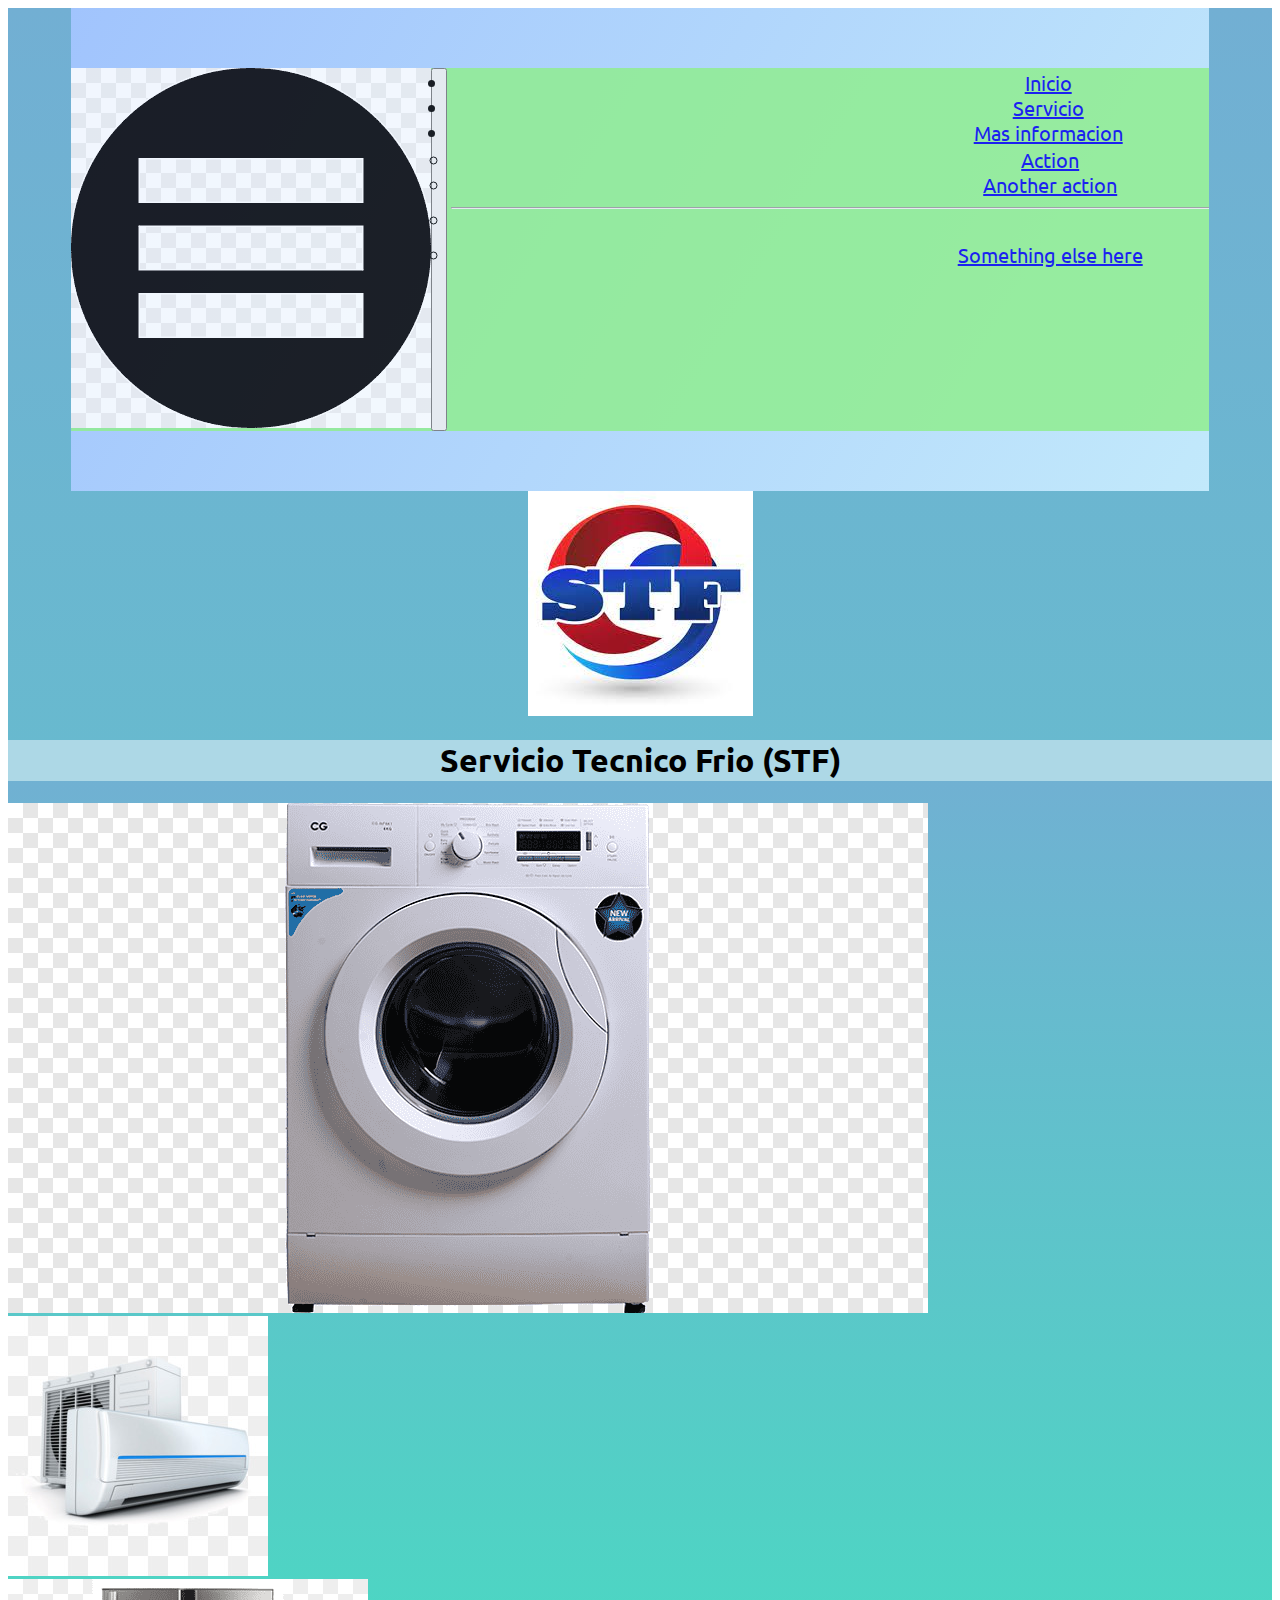
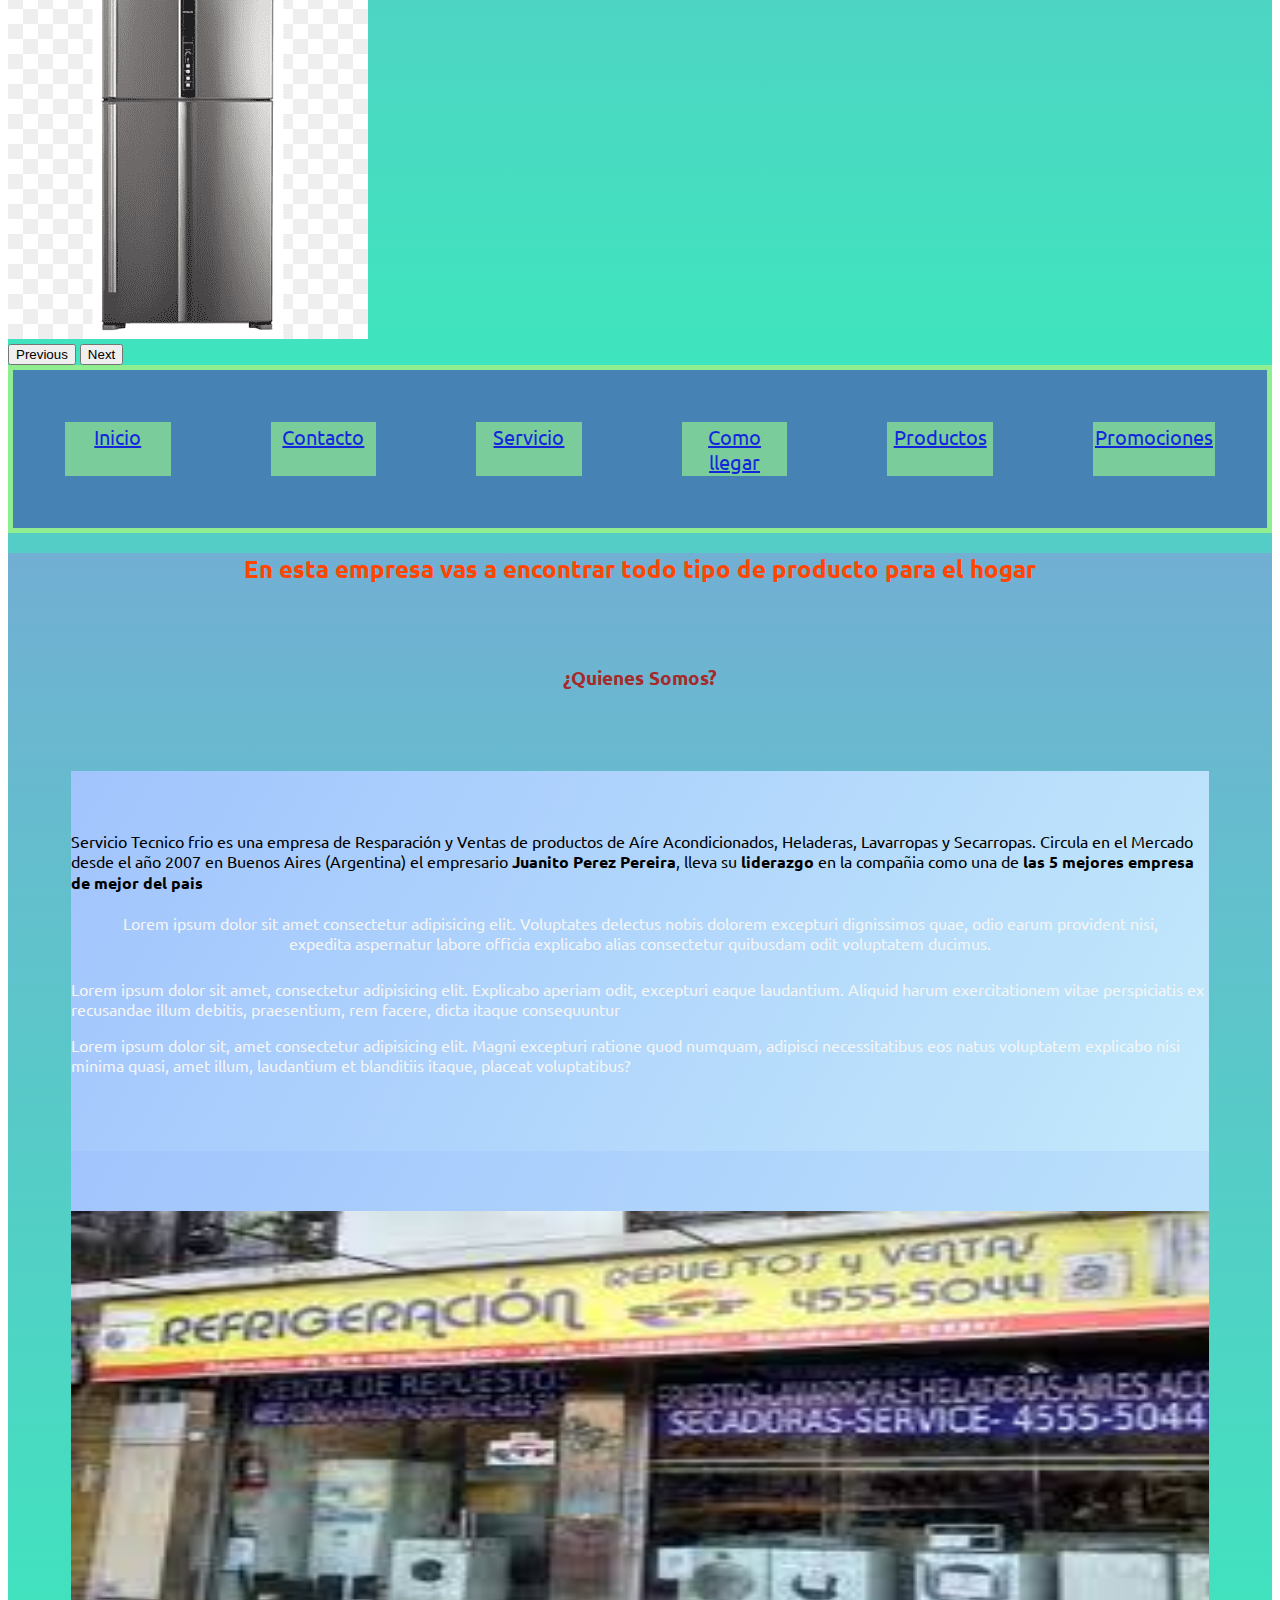
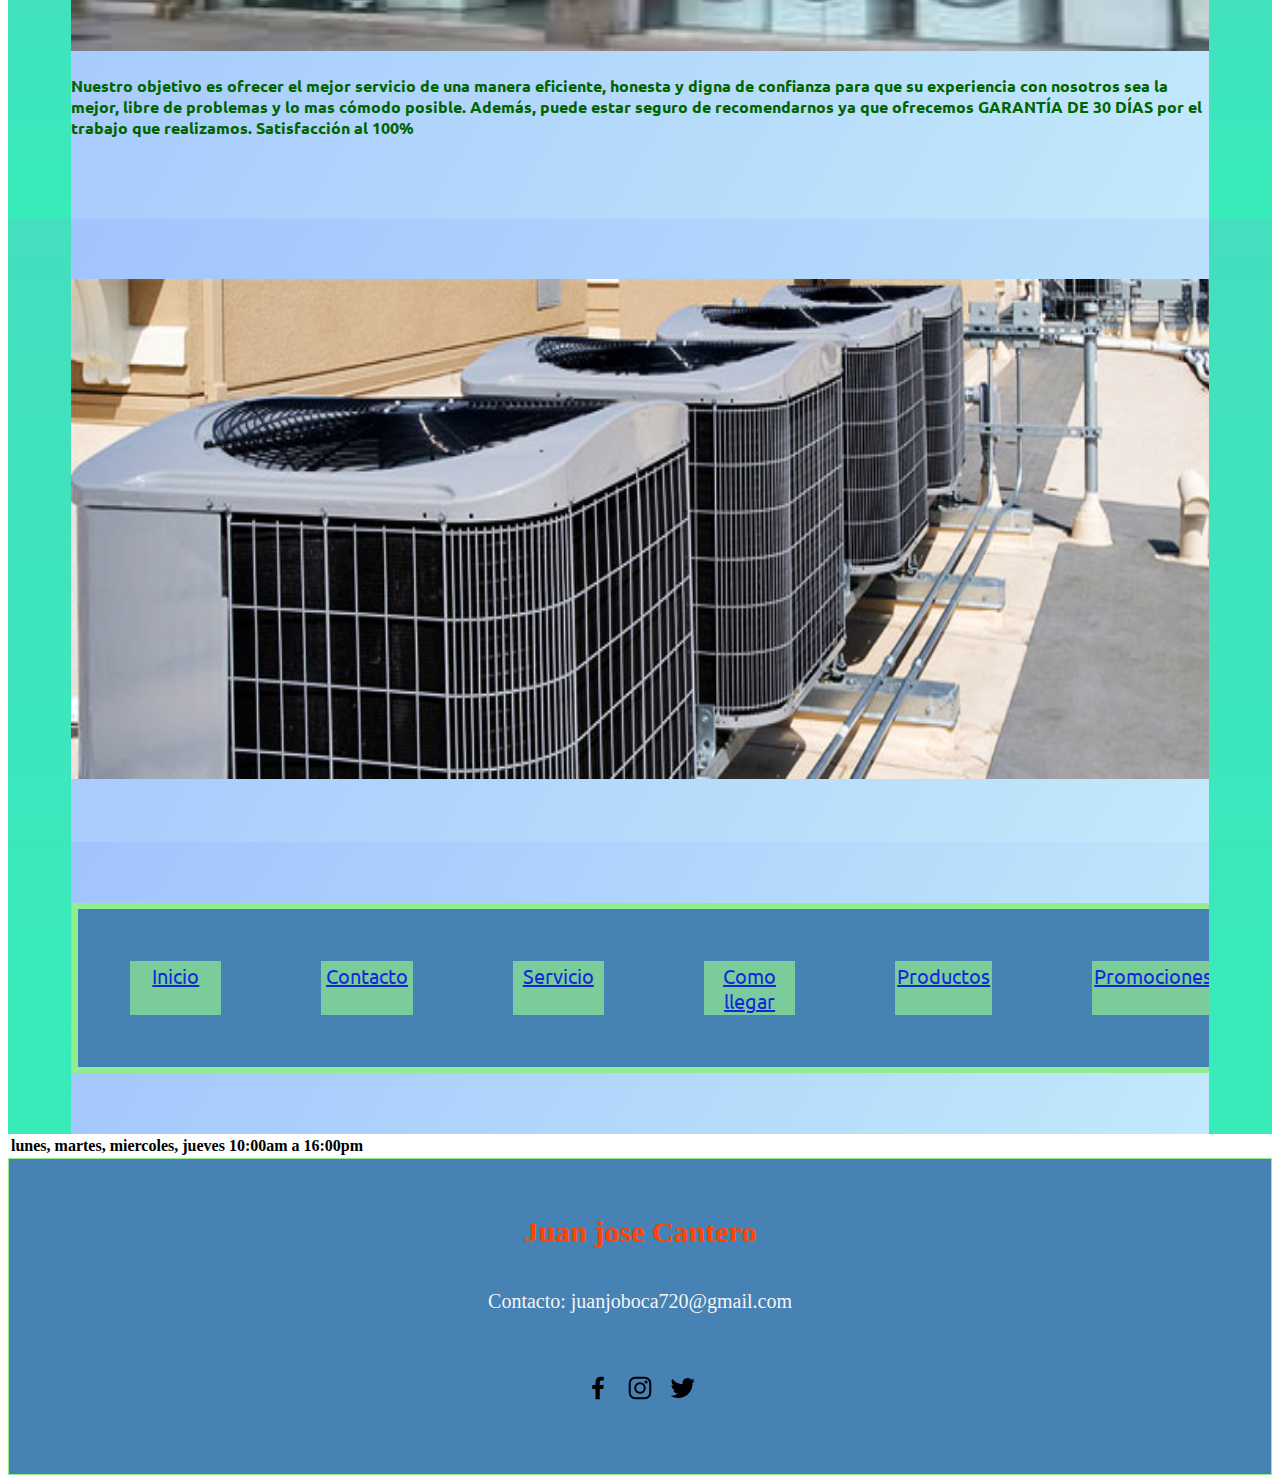
<file: index.html>
<!DOCTYPE html>
<html lang="es">
<head>
	<meta charset="UTF-8">
	<meta name="viewport" content="width=device-width, initial-scale=1.0">
	<title>Servio Tecnico Frio</title>
    <link href="https://cdn.jsdelivr.net/npm/bootstrap@5.2.0-beta1/dist/css/bootstrap.min.css" rel="stylesheet" integrity="sha384-0evHe/X+R7YkIZDRvuzKMRqM+OrBnVFBL6DOitfPri4tjfHxaWutUpFmBp4vmVor" crossorigin="anonymous">
	<link rel="stylesheet" href="css/estilo.css" />
	<link rel="preconnect" href="https://fonts.googleapis.com">
<link rel="preconnect" href="https://fonts.gstatic.com" crossorigin>
<link href='https://unpkg.com/boxicons@2.1.2/css/boxicons.min.css' rel='stylesheet'>
<link href="https://fonts.googleapis.com/css2?family=Ubuntu:wght@300&display=swap" rel="stylesheet">
<head>
	<header>
		    <!-- inicio de nav-->
    <nav class="navbar navbar-expand-md navbar-light bg-light" id="logo">
  <div class="container-fluid">
    <a class="navbar-brand" href="index.html">
      <img src="img/intro.png">
    </a>
    <button class="navbar-toggler" type="button" data-bs-toggle="collapse" data-bs-target="#navbarSupportedContent" aria-controls="navbarSupportedContent" aria-expanded="false" aria-label="Toggle navigation">
      <span class="navbar-toggler-icon"></span>
    </button>
    <div class="collapse navbar-collapse" id="navbarSupportedContent">
      <ul class="navbar-nav ms-auto mb-2 mb-lg-0">
        <li class="nav-item">
          <a class="nav-link active" aria-current="page" href="#">Inicio</a>
        </li>
        <li class="nav-item">
          <a class="nav-link" href="servicio/servicio.html">Servicio</a>
        </li>
        <li class="nav-item dropdown">
          <a class="nav-link dropdown-toggle" href="#" id="navbarDropdown" role="button" data-bs-toggle="dropdown" aria-expanded="false">
            Mas informacion
          </a>
          <ul class="dropdown-menu" aria-labelledby="navbarDropdown">
            <li><a class="dropdown-item" href="#">Action</a></li>
            <li><a class="dropdown-item" href="#">Another action</a></li>
            <li><hr class="dropdown-divider"></li>
            <li><a class="dropdown-item" href="#">Something else here</a></li>
          </ul>
        </li>
      </ul>
    </div>
  </div>
</nav>
  <!-- fin de nav-->
		<div class="header" id="inicio">
	<center><img src="img/logostf.jpg" alt="Logo de la empresa"></center>
</div>
<main>
	<div style="background: lightblue;">
		<center><h1>Servicio Tecnico Frio (STF)</h1></center>
	</div>
<!-- inicia carousel -->
<div id="carouselExampleControls" class="carousel slide" data-bs-ride="carousel">
  <div class="carousel-inner">
    <div class="carousel-item active">
      <img src="img/lavarropas1.png" class="d-block w-100" alt="lavarropas">
    </div>
    <div class="carousel-item">
      <img src="img/aire1.jpg" class="d-block w-100" alt="aire">
    </div>
    <div class="carousel-item">
      <img src="img/heladeras2.png" class="d-block w-100" alt="heladera">
    </div>
  </div>
  <button class="carousel-control-prev" type="button" data-bs-target="#carouselExampleControls" data-bs-slide="prev">
    <span class="carousel-control-prev-icon" aria-hidden="true"></span>
    <span class="visually-hidden">Previous</span>
  </button>
  <button class="carousel-control-next" type="button" data-bs-target="#carouselExampleControls" data-bs-slide="next">
    <span class="carousel-control-next-icon" aria-hidden="true"></span>
    <span class="visually-hidden">Next</span>
  </button>
</div>
<!-- Fin de carousel -->
	<div class="flex-container">
		<div><a class="inicio" target="blank" href="index.html">Inicio</a></div>
		<div><a class="contacto" target="blank" href="contacto/contacto.html">Contacto</a></div>
		<div><a class="Servicio" target="blank" href="servicio/servicio.html">Servicio</a></div>
		<div><a class="como llegar" target="blank" href="local/local.html">Como llegar</a></div>
		<div><a class="productos" target="blank" href="repuestos/repuestos.html">Productos</a></div>
		<div><a class="promociones y descuentos" target="blank" href="promociones/promociones.html">Promociones</a></div>
	</div>
</main>
	</head>
	<div></div>
<header>
	<h2> En esta empresa vas a encontrar todo tipo de producto para el hogar</h2>

	<div class="item">
	<h3>¿Quienes Somos?</h3>
	</div>
<section>

	Servicio Tecnico frio es una empresa de Resparación y Ventas de productos de Aíre Acondicionados, Heladeras, Lavarropas y Secarropas. Circula en el Mercado desde el año 2007 en Buenos Aires (Argentina) el empresario <b>Juanito Perez Pereira</b>, lleva su <b>liderazgo</b> en la compañia como una de <b>las 5 mejores empresa de mejor del pais</b>
	<article>
		<p class="texto">Lorem ipsum dolor sit amet consectetur adipisicing elit. Voluptates delectus nobis dolorem excepturi dignissimos quae, odio earum provident nisi, expedita aspernatur labore officia explicabo alias consectetur quibusdam odit voluptatem ducimus.</p>
		<p>Lorem ipsum dolor sit amet, consectetur adipisicing elit. Explicabo aperiam odit, excepturi eaque laudantium. Aliquid harum exercitationem vitae perspiciatis ex recusandae illum debitis, praesentium, rem facere, dicta itaque consequuntur </p>
		<p>Lorem ipsum dolor sit, amet consectetur adipisicing elit. Magni excepturi ratione quod numquam, adipisci necessitatibus eos natus voluptatem explicabo nisi minima quasi, amet illum, laudantium et blanditiis itaque, placeat voluptatibus?</p>
	</article>
</section>
<div>
	<nav>
			<img src="img/descarga.jpg" height="440" width="1530">
		</a>
	<article>
		<h4>Nuestro objetivo es ofrecer el mejor servicio de una manera eficiente, honesta y digna de confianza para que su experiencia con nosotros sea la mejor, libre de problemas y lo mas cómodo posible.  Además, puede estar seguro de recomendarnos ya que ofrecemos GARANTÍA DE 30 DÍAS por el trabajo que realizamos.  Satisfacción al 100%</h4>
	</article>
	</nav>
</header>
<section>
	<img src="img/aireafuera.jpg" height="500" width="1300">
	<article>
		
	</article>
	</a>
</section>
<section>
		<ul>
			<div class="flex-container">
		<div><a class="inicio" target="blank" href="index.html">Inicio</a></div>
		<div><a class="contacto" target="blank" href="contacto/contacto.html">Contacto</a></div>
		<div><a class="Servicio" target="blank" href="servicio/servicio.html">Servicio</a></div>
		<div><a class="como llegar" target="blank" href="local/local.html">Como llegar</a></div>
		<div><a class="productos" target="blank" href="repuestos/repuestos.html">Productos</a></div>
		<div><a class="promociones y descuentos" target="blank" href="promociones/promociones.html">Promociones</a></div>
	</div>
		</ul>
</section>
</div>
</main>
</header>
<table>
	<div class="viewport">
	<tr>
	<th>lunes, martes, miercoles, jueves</th>
	<th>10:00am a 16:00pm</th>
	</tr>
</table>
<article>
<footer id="contacto">
<div class="contenedir footer content">
<div class="contract-us">
<h2 class="Programador">Juan jose Cantero </h2>	
<p class="texto">Contacto: juanjoboca720@gmail.com</p>
</div>
<script src="https://cdn.jsdelivr.net/npm/bootstrap@5.0.2/dist/js/bootstrap.bundle.min.js" integrity="sha384-MrcW6ZMFYlzcLA8Nl+NtUVF0sA7MsXsP1UyJoMp4YLEuNSfAP+JcXn/tWtIaxVXM" crossorigin="anonymous"></script>
<footer>
<div class="Redes_Sociales">
		<a class="Facebook" href="https://www.facebook.com/"><img src="[data-uri]"/></a>
		<a href="https://www.instagram.com/"><img src="[data-uri]"/></a>
		<a href="https://www.twitter.com"><img src="[data-uri]"/>
</div>
</footer>
</article>
</div>

</body>
</html>
</file>
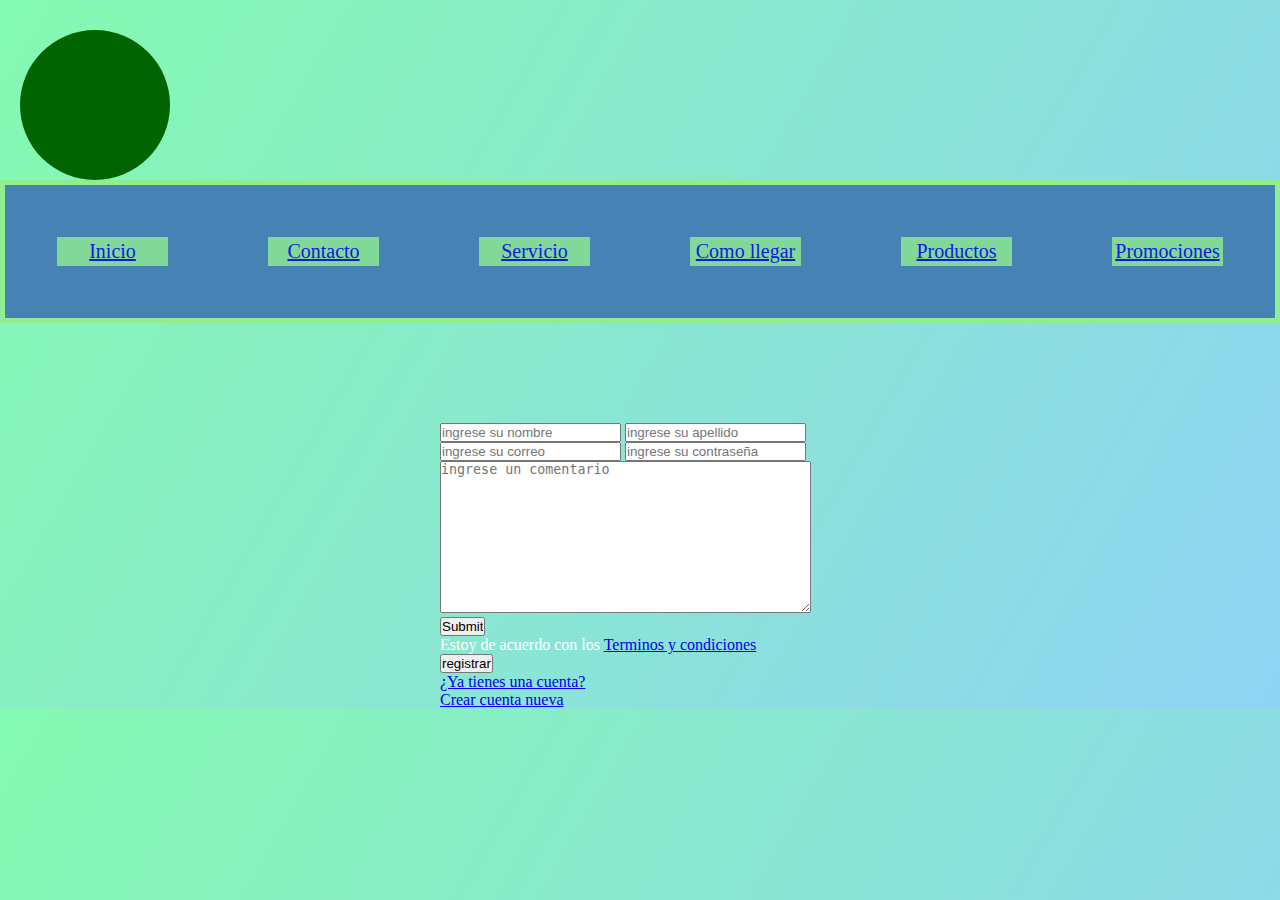
<file: contacto/contacto.html>
<!DOCTYPE html>
<html lang="en">
<head>
	<meta charset="UTF-8">
	<meta name="viewport" content="width=device-width, initial-scale=1.0">
	<link rel="stylesheet" type="text/css" href="style.css">
	<title>Contacto</title>
</head>
<body>
<div class="Circle"></div>
	<div class="flex-container">
		<div><a class="inicio" target="blank" href="../index.html">Inicio</a></div>
		<div><a class="contacto" target="blank" href="../contacto/contacto.html">Contacto</a></div>
		<div><a class="Servicio" target="blank" href="../servicio/servicio.html">Servicio</a></div>
		<div><a class="como llegar" target="blank" href="../local/local.html">Como llegar</a></div>
		<div><a class="productos" target="blank" href="../repuestos/repuestos.html">Productos</a></div>
		<div><a class="promociones y descuentos" target="blank" href="../promociones/promociones.html">Promociones</a></div>
	</div>
	<nav>
		<footer>
	<form action="/contacto" method="POST">
	<section class="form-register">
		<input class="controls" type="text" name="nombre" id="nombre" placeholder="ingrese su nombre">
		<input class="controls" type="text" name="apellido" id="apellido" placeholder="ingrese su apellido">
		<br>
		<input class="controls" type="text" name="correo" id="correo" placeholder="ingrese su correo">
		<input class="controls" type="text" name="correo" id="correo" placeholder="ingrese su contraseña">
		<br>
		<textarea cols="44" rows="10" id="comentario" placeholder="ingrese un comentario" name="comentario"></textarea>
		<br>
		<input type="submit" name="">
		<p>Estoy de acuerdo con los <a href="#">Terminos y condiciones</a></p>
		<input class="button" type="submit" value="registrar">
		<p><a href="#">¿Ya tienes una cuenta?</a></p>
		<p><a href="#">Crear cuenta nueva</a></p>
	</section>
	</nav>
</form>
</footer>
</body>
</html>
</file>
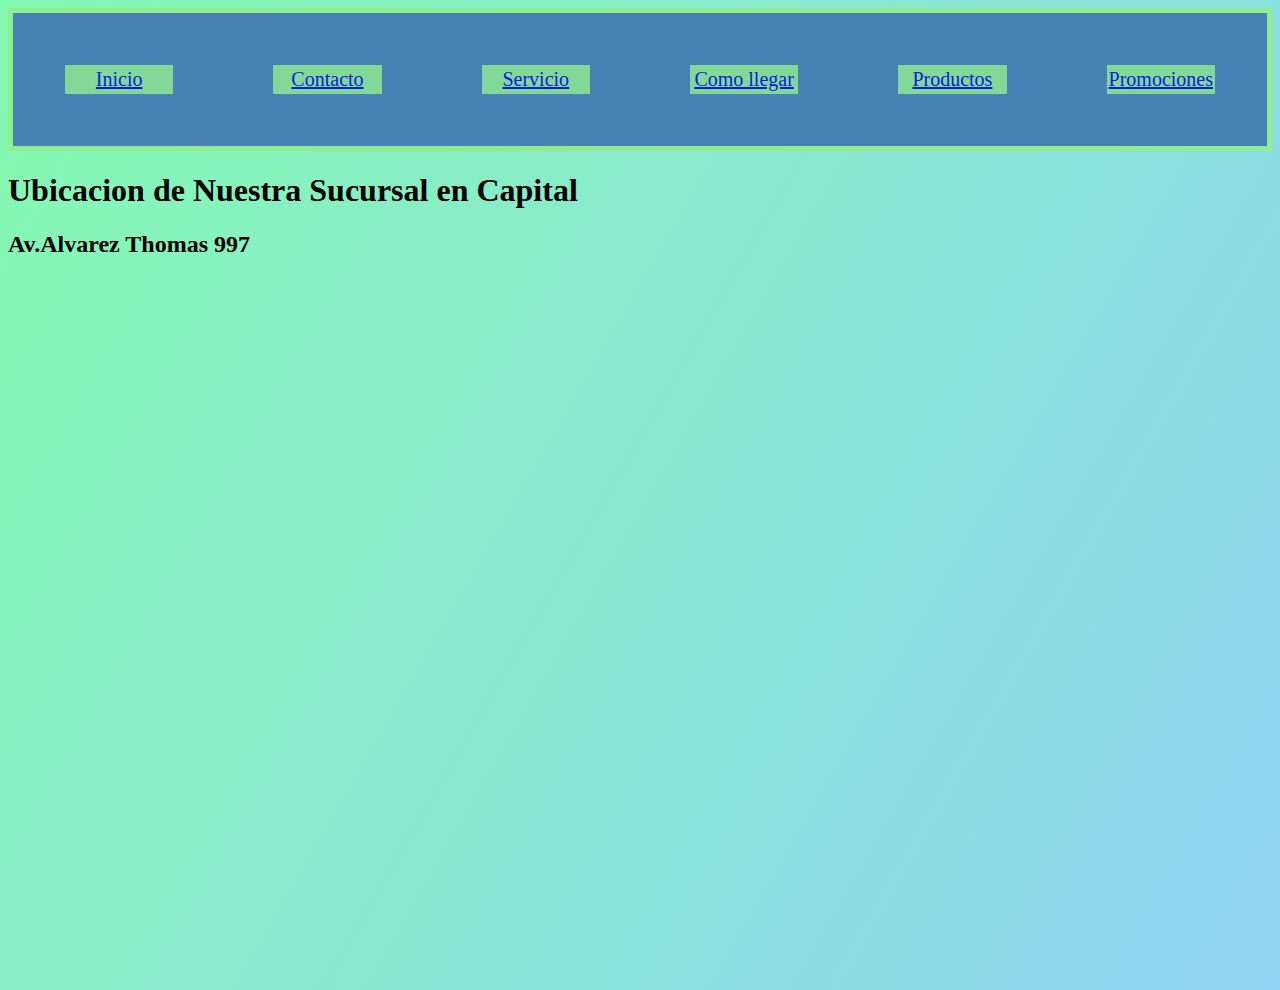
<file: local/local.html>
<!DOCTYPE html>
<html lang="en">
<head>
	<meta charset="UTF-8">
	<meta name="viewport" content="width=device-width, initial-scale=1.0">
	<title>Servico tecnico freire</title>
	<link rel="stylesheet" type="text/css" href="estilo.css">
</head>
<body>
	<nav>
		<div class="flex-container">
		<div><a class="inicio" target="blank" href="../index.html">Inicio</a></div>
		<div><a class="contacto" target="blank" href="../contacto/contacto.html">Contacto</a></div>
		<div><a class="Servicio" target="blank" href="../servicio/servicio.html">Servicio</a></div>
		<div><a class="como llegar" target="blank" href="../local/local.html">Como llegar</a></div>
		<div><a class="productos" target="blank" href="../repuestos/repuestos.html">Productos</a></div>
		<div><a class="promociones y descuentos" target="blank" href="../promociones/promociones.html">Promociones</a></div>
	</div>
		<h1>Ubicacion de Nuestra Sucursal en Capital</h1>
		<h2>Av.Alvarez Thomas 997</h2>
	<iframe src="https://www.google.com/maps/embed?pb=!1m18!1m12!1m3!1d3285.00234569275!2d-58.4557467!3d-34.57880719999999!2m3!1f0!2f0!3f0!3m2!1i1024!2i768!4f13.1!3m3!1m2!1s0x95bcb5dc77130b5b%3A0x738ed810b2aafe10!2sServicio%20Tecnico%20Freire%20Calderas%20-%20Aire%20Acondicionado%20-%20Climatizacion!5e0!3m2!1ses!2sar!4v1653925670868!5m2!1ses!2sar" width="1450" height="700" style="border:0;" allowfullscreen="" loading="lazy" referrerpolicy="no-referrer-when-downgrade"></iframe>
	</nav>
</body>
</html>
</file>
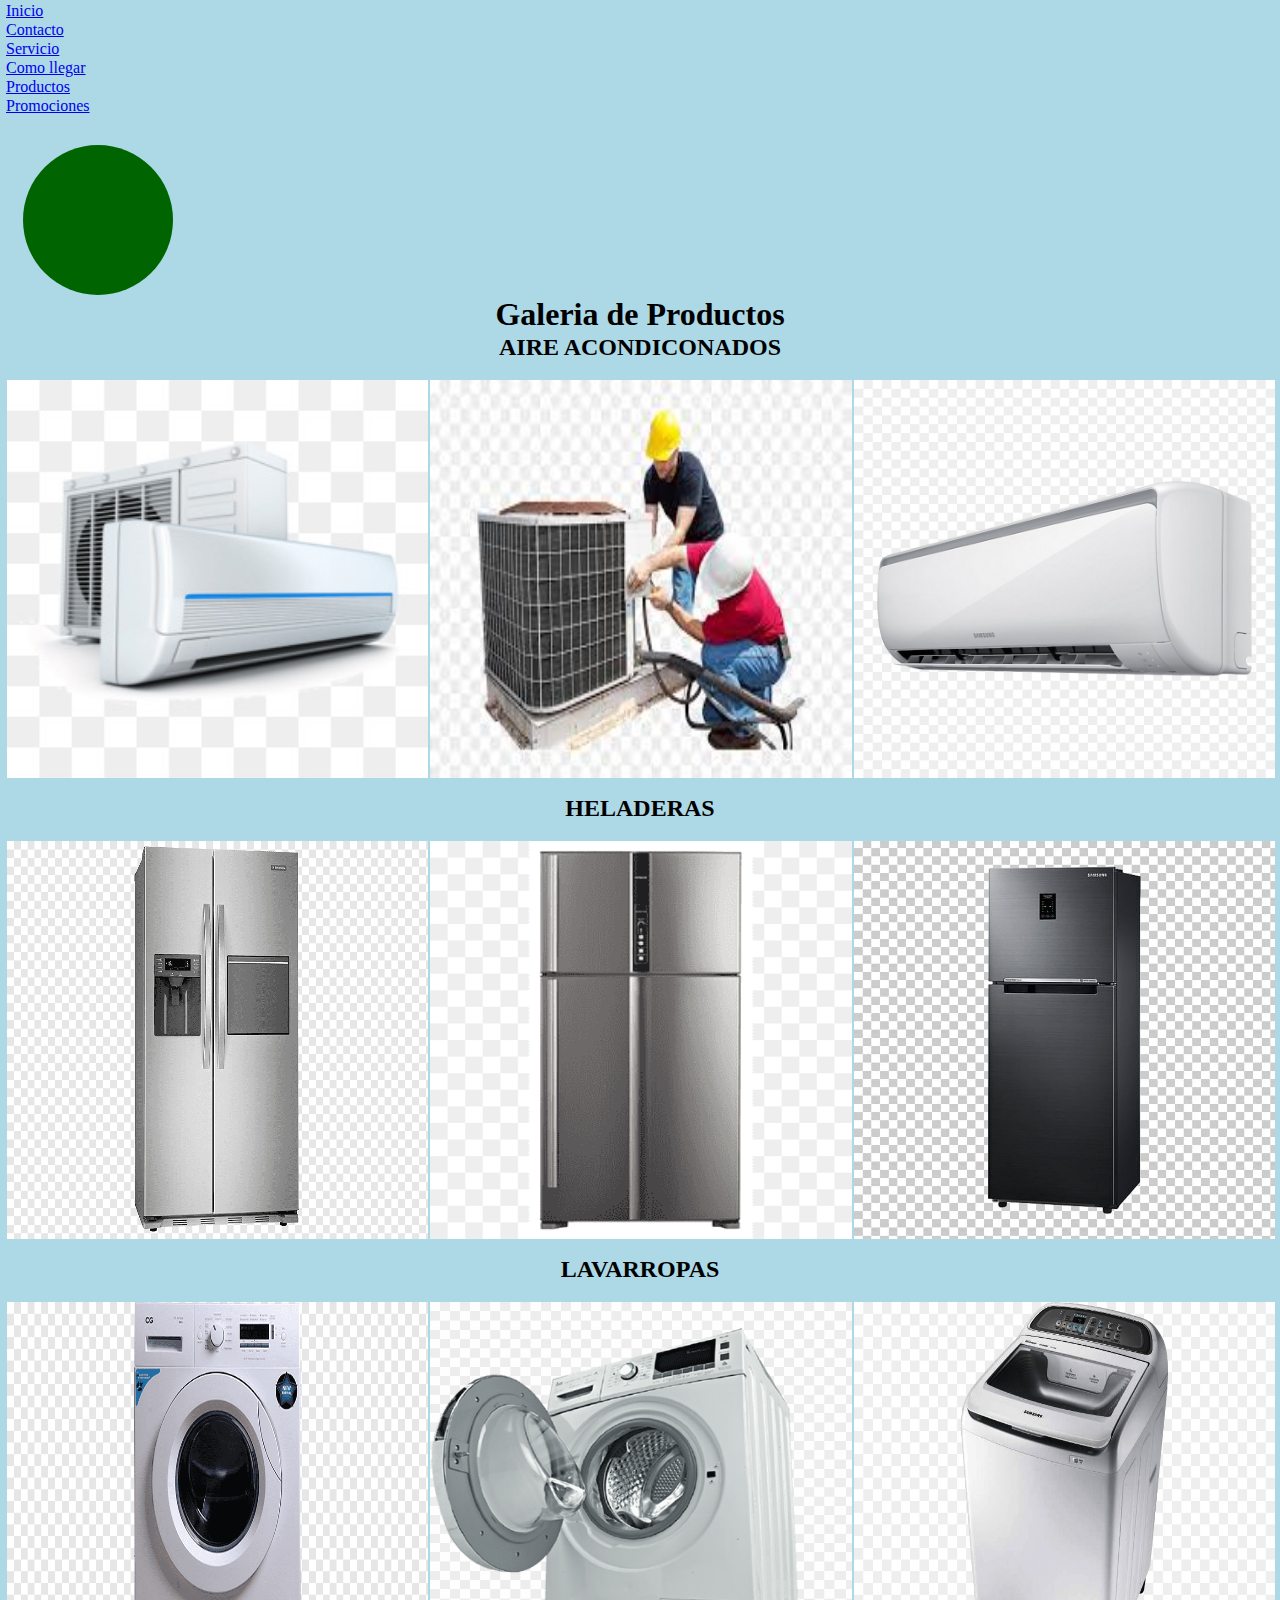
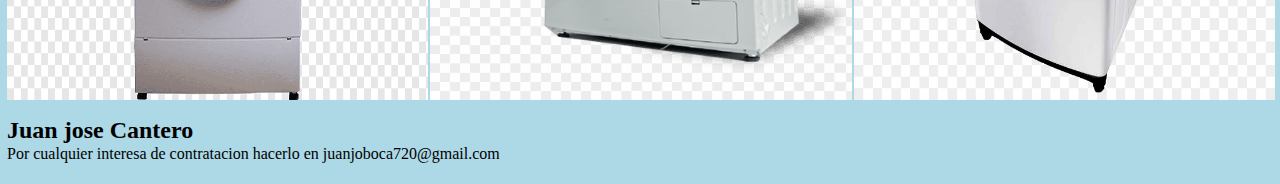
<file: repuestos/repuestos.html>
<!DOCTYPE html>
<html lang="en">
<head>
	<meta charset="UTF-8">
	<meta name="viewport" content="width=device-width, initial-scale=1.0">
	<title>Productos</title>
	<link rel="stylesheet" href="../repuestos/estilo.css">
</head>
<body>
	<nav>
	<div class="flex-c ontainer">
		<div><a class="inicio" target="blank" href="../index.html">Inicio</a></div>
		<div><a class="contacto" target="blank" href="../contacto/contacto.html">Contacto</a></div>
		<div><a class="Servicio" target="blank" href="../servicio/servicio.html">Servicio</a></div>
		<div><a class="como llegar" target="blank" href="../local/local.html">Como llegar</a></div>
		<div><a class="productos" target="blank" href="../repuestos/repuestos.html">Productos</a></div>
		<div><a class="promociones y descuentos" target="blank" href="../promociones/promociones.html">Promociones</a></div>
	</div>
	<div class="Circle"></div>
</nav>
	<main class="main">
		<center><h1 class="title">Galeria de Productos</h1></center>
		<header>
			<center><h2>AIRE ACONDICONADOS</h2></center>
		<section class="galeria">
			<figure class="gallery">
				<img src="../img/aire1.jpg" class="galeria_img">
			</figure>
			<figure class="gallery">
				<img src="../img/aire2.jpg" class="galeria_img">
			</figure>
			<figure class="gallery">
				<img src="../img/aire3.jpg" class="galeria_img">
			</figure>
		</section>
		<center><h2>HELADERAS</h2></center>
		<section class="heladeras">
			<figure class="gallery">
				<img src="../img/heladeras1.png" class="galeria_img">
			</figure>
			<figure class="gallery">
				<img src="../img/heladeras2.png" class="galeria_img">
			</figure>
			<figure class="gallery">
				<img src="../img/heladeras3.jpg" class="galeria_img">
			</figure>
		</section>
		<center><h2>LAVARROPAS</h2></center>
		<section class="lavas">
			<figure class="gallery">
				<img src="../img/lavarropas1.png" class="galeria_img">
			</figure>
			<figure class="gallery">
				<img src="../img/lavarropas2.png" class="galeria_img">
			</figure>
			<figure class="gallery_picture gallery_picture--g">
				<img src="../img/lavarropas3.jpg" class="galeria_img">
			</figure>
		</section>
	</header>
	</main>
<article>
<footer id="contacto">
<div class="contenedir footer content">
<div class="contract-us">
<h2 class="Programador">Juan jose Cantero </h2>	
<p>Por cualquier interesa de contratacion hacerlo en juanjoboca720@gmail.com</p>
</div>
<script src="https://cdn.jsdelivr.net/npm/bootstrap@5.0.2/dist/js/bootstrap.bundle.min.js" integrity="sha384-MrcW6ZMFYlzcLA8Nl+NtUVF0sA7MsXsP1UyJoMp4YLEuNSfAP+JcXn/tWtIaxVXM" crossorigin="anonymous"></script>
<footer>
<div class="Redes Sociales">
		<a class="Facebook" href="https://www.facebook.com/"><i class='bx bxl-facebook-circle'></i></a>
</div>
</footer>
</article>
</body>
</html>
</file>
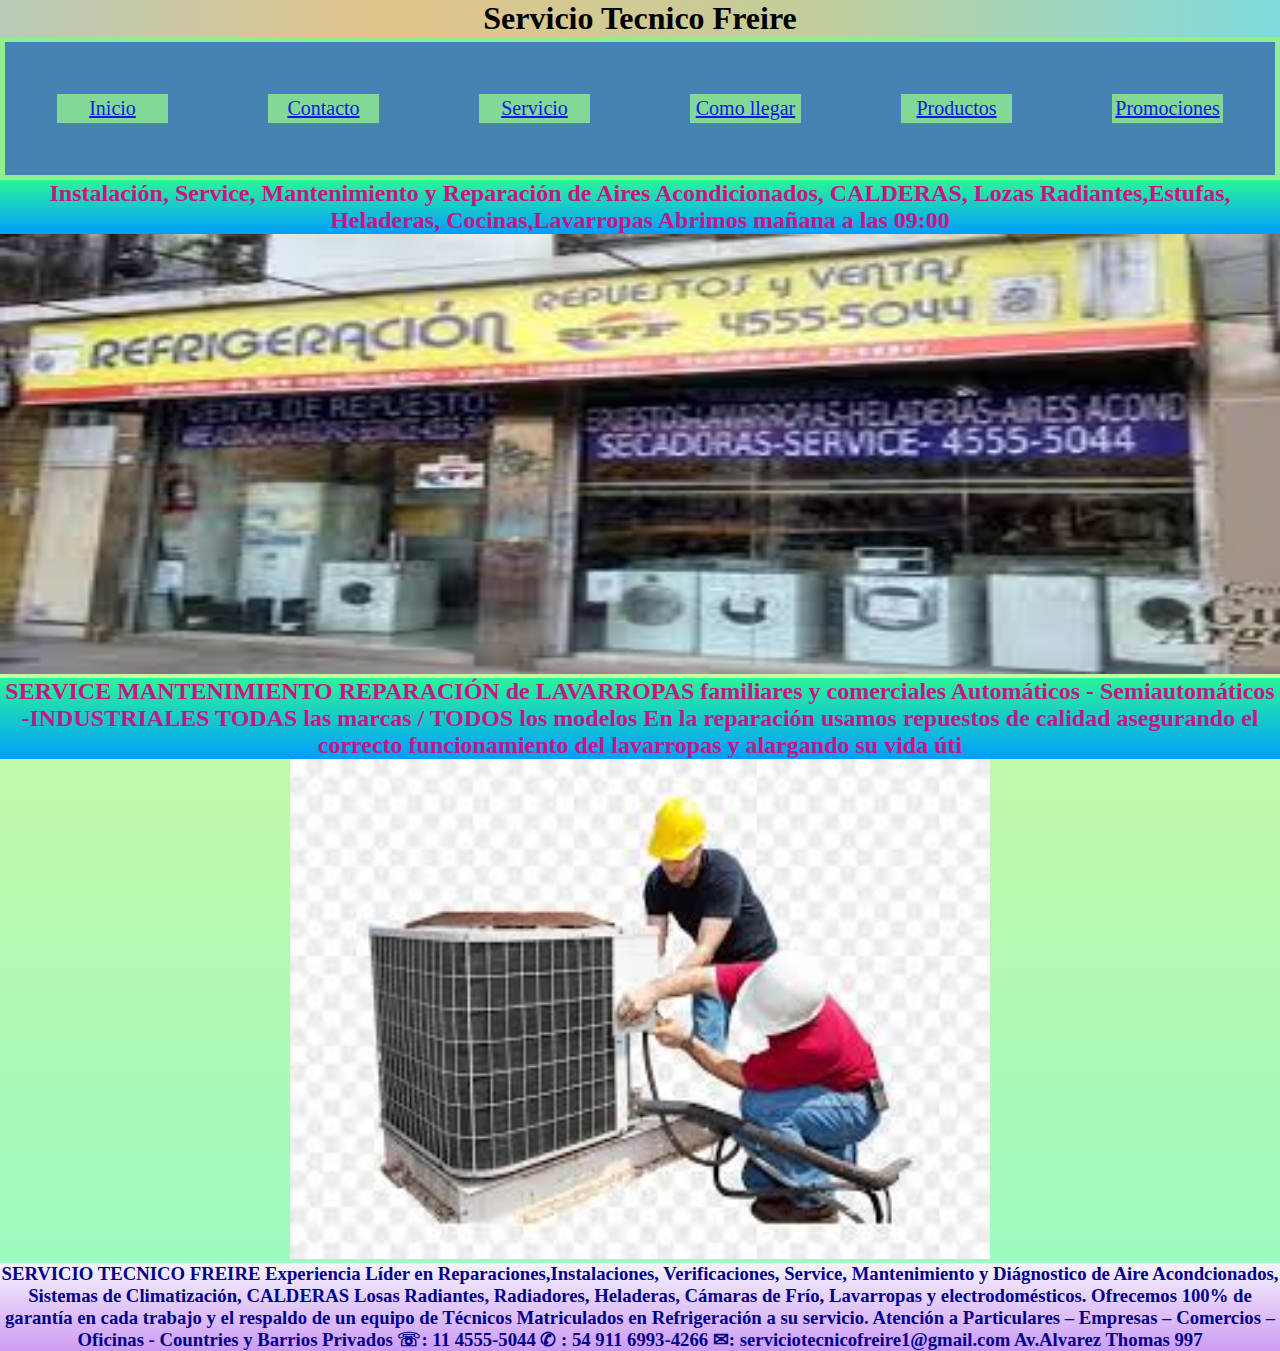
<file: servicio/servicio.html>
<!DOCTYPE html>
<html lang="en">
<head>
	<meta charset="UTF-8">
	<meta name="viewport" content="width=device-width, initial-scale=1.0">
	<title>Servico Tecnico Freire</title>
	<link rel="stylesheet" type="text/css" href="estilo.css">
</head>
<body>
	<center><h1>Servicio Tecnico Freire</h1></center>
<main>
	<div class="flex-container">
		<div><a class="inicio" target="blank" href="../index.html">Inicio</a></div>
		<div><a class="contacto" target="blank" href="../contacto/contacto.html">Contacto</a></div>
		<div><a class="Servicio" target="blank" href="../servicio/servicio.html">Servicio</a></div>
		<div><a class="como llegar" target="blank" href="../local/local.html">Como llegar</a></div>
		<div><a class="productos" target="blank" href="../repuestos/repuestos.html">Productos</a></div>
		<div><a class="promociones y descuentos" target="blank" href="../promociones/promociones.html">Promociones</a></div>
	</div>
	<h2>Instalación, Service, Mantenimiento y Reparación de Aires Acondicionados, CALDERAS, Lozas Radiantes,Estufas, Heladeras, Cocinas,Lavarropas Abrimos mañana a las 09:00</h2>
	<a><center><img src="../img/descarga.jpg" height="440" width="1530"></center></a>

</main>
	<p><h2>SERVICE MANTENIMIENTO REPARACIÓN de LAVARROPAS familiares y comerciales Automáticos - Semiautomáticos -INDUSTRIALES TODAS las marcas / TODOS los modelos En la reparación usamos repuestos de calidad asegurando el correcto funcionamiento del lavarropas y alargando su vida úti</h2></p>

	<a><center><img src="../img/aire2.jpg" height="500" width="700"></a></center>

<article>
	<p><h3 class="texto">SERVICIO TECNICO FREIRE
	Experiencia Líder en Reparaciones,Instalaciones, Verificaciones, Service, Mantenimiento y Diágnostico de Aire Acondcionados, Sistemas de Climatización, CALDERAS Losas Radiantes, Radiadores,  Heladeras, Cámaras de Frío,  Lavarropas y electrodomésticos.

	Ofrecemos 100% de garantía en cada trabajo y el respaldo de un equipo de Técnicos Matriculados en Refrigeración a su servicio.
	
	Atención a Particulares – Empresas – Comercios – Oficinas - Countries y Barrios Privados
	
	☏: 11 4555-5044
	✆ : 54 911 6993-4266
	✉: serviciotecnicofreire1@gmail.com

	Av.Alvarez Thomas 997 </p></h3>
</article>
	
</body>
</html>
</file>
<file: css/estilo.css>
header {
	font-family: 'Ubuntu', sans-serif;
	font-display: flex;
}

.container-fluid {
	display: flex;
	background-color: lightgreen;
	opacity: 85%;

}
.contenedor{
	width: 90%;
	max-width: 1200px;
	overflow: hidden;
	margin: auto;
	padding: 60px 0;

}

*{
	box-sizing: border-box;

}

.viewport {
	background-color: steelblue;
}

.flex-container{
	display: flex;
	background-color: steelblue;
	padding: 2px;
	border: 5px solid lightgreen;
}

.texto{
	padding: 10px;
	margin: 10px;
	text-align: center;
}

.footer {
	padding: 30px;
	margin: 0px;
	text-align: center;
	line-height: 35px;
	font-size: 20px;
	border: 1px solid lightgreen;
	background-color: steelblue;
}
.Redes_Sociales {
	padding: 20px;
	margin: 20px;
	font-size: 50px;
}

.flex-container div{
	width: 150px;
	margin: 50px;
	background-color: lightgreen;
	opacity: 70%;
	padding-bottom: auto;
	text-align: center;
	line-height: 25px;
	font-size: 20px;
	border: 2px solid lightgreen;
}

nav {
	margin: 0;
	padding: 0;
	width: 90%;
	max-width: 1200px;
	overflow: hidden;
	margin: auto;
	padding: 60px 0;
	background-image: linear-gradient(120deg, #a1c4fd 0%, #c2e9fb 100%);

}

section {
	margin: 0;
	padding: 0;
	width: 90%;
	max-width: 1200px;
	overflow: hidden;
	margin: auto;
	padding: 60px 0;
	background-image: linear-gradient(120deg, #a1c4fd 0%, #c2e9fb 100%);
}

.ul{
	height: 15vh;
	color: orangered;
	background-image: linear-gradient( top, #cfd9df 0%, #e2ebf0 100%);
	background-attachment: fixed;
	background-size: cover;
	background-position: cente

}

h2{
	text-align: center;
	color: orangered;
}

h3{
	margin: 50px;
	padding: 30px;
	color: brown;
	text-align: center;

}

h4{
	color: darkgreen;

}

p{
	color: whitesmoke;
}

main{
	background-image: linear-gradient(to top, #37ecba 0%, #72afd3 100%);
}

header{
	background-image: linear-gradient(to top, #37ecba 0%, #72afd3 100%);
}

ul{
	margin: 0;
	padding: 0;
	width: 1200px;
	margin: 1px;
	opacity: 100%;
	padding-bottom: auto;
	text-align: center;
	line-height: 25px;
	font-size: 20px;
	border: 1px solid lightgreen;

}
</file>
<file: contacto/style.css>
*{
	margin: 0;
	padding: 0;
	box-sizing: border-box;
}

.form-register {
	width: 400px;
	background: #2430c;
	padding: 30;
	margin: auto;
	margin-top: 100px;
	border-radius: 4px;
	font-family: calibri;
	color: white;
}

body{
	background-image: linear-gradient(120deg, #84fab0 0%, #8fd3f4 100%);;
}

eader {
	font-family: 'Ubuntu', sans-serif;
}

.contenedor{
	width: 90%;
	max-width: 1200px;
	overflow: hidden;
	margin: auto;
	padding: 60px 0;

}

*{
	box-sizing: border-box;
}
.flex-container{
	display: flex;
	background-color: steelblue;
	padding: 2px;
	border: 5px solid lightgreen;
}

.flex-container div{
	width: 150px;
	margin: 50px;
	background-color: lightgreen;
	opacity: 80%;
	padding-bottom: auto;
	text-align: center;
	line-height: 25px;
	font-size: 20px;
	border: 2px solid lightgreen;
}
.Circle{
		margin-top: 30px;
	margin-left: 20px;
	width: 150px;
	height: 150px;
	background: darkgreen;
	border-radius: 50%;

/* animation: ; */
animation-name: mover;
animation-duration: 3s;
animation-iteration-count: 3;
animation-direction: normal;
/* animation-fill-mode: both ; */
/* animation-delay:  2s; */
animation-timing-function: linear;

/*100%-0%-100% */
}

.circle:hover{
	animation: play state;;
}
@keyframes mover{
	0%{
		transform: translateX(100px);
		background-color: orangered;
	}
	50%{
		text-replace: translateX(100%) translateY(100%);
		background-color: lightgreen;
	}
}
</file>
<file: local/estilo.css>
body{
	background-image: linear-gradient(120deg, #84fab0 0%, #8fd3f4 100%);
}
.flex-container{
	display: flex;
	background-color: steelblue;
	padding: 2px;
	border: 5px solid lightgreen;
}

.flex-container div{
	width: 150px;
	margin: 50px;
	background-color: lightgreen;
	opacity: 80%;
	padding-bottom: auto;
	text-align: center;
	line-height: 25px;
	font-size: 20px;
	border: 2px solid lightgreen;
}
</file>
<file: repuestos/estilo.css>
*{
	padding: 0px;
	margin: 1px;
	background-color: lightblue;
	box-sizing: border-box;

}
    
.galeria{
	padding-bottom: 1em;
	padding-top: 1em;
	display: grid;
	max-width: 100%;
	grid-template-columns: repeat(3, 1fr);
	grid-auto-rows: 400px;
	
}
.galeria_img{
	width: 100%;
	height: 100%;
}
.heladeras{
	padding-top: 1em;
	padding-bottom: 1em;
	display: grid;
	max-width: 100%;
	grid-template-columns: repeat(3, 1fr);
	grid-auto-rows: 400px;
}

.flex-container{
	display: inline-flex;
	background-color: steelblue;
	padding: 5px;
	border: 4px solid lightgreen;
}

.flex-container div{
	width: 150px;
	margin: 50px;
	background-color: lightgreen;
	opacity: 70%;
	text-align: center;
	line-height: 25px;
	font-size: 20px;
	border: 2px solid lightgreen;
}

.lavas{
	padding-bottom: 1em;
	padding-top: 1em;
	display: grid;
	max-width: 300%;
	grid-template-columns: repeat(3, 1fr);
	grid-auto-rows: 400px;
	grid-template-areas: "img1 img2 img3";
}

.Circle{
		margin-top: 30px;
	margin-left: 20px;
	width: 150px;
	height: 150px;
	background: darkgreen;
	border-radius: 50%;

/* animation: ; */
animation-name: mover;
animation-duration: 3s;
animation-iteration-count: 3;
animation-direction: normal;
/* animation-fill-mode: both ; */
/* animation-delay:  2s; */
animation-timing-function: linear;

/*100%-0%-100% */
}

.circle:hover{
	animation: play state;;
}
@keyframes mover{
	0%{
		transform: translateX(100px);
		background-color: orangered;
	}
	50%{
		text-replace: translateX(100%) translateY(100%);
		background-color: lightgreen;
	}
}
.item{
	background-color: lightgreen;
	width: 200px;
	height: 200px;
	margin: 200px;
}

.item:hover{
	background-color: steelblue;
	transition: background-color 3s;
}
</file>
<file: servicio/estilo.css>
*{
	margin: 0;
	padding: 10;
	columns: #blue;

}

body{
	background-image: linear-gradient(to top, #96fbc4 0%, #f9f586 100%);

}

h1{
	background-image: linear-gradient(to right, #e4afcb 0%, #b8cbb8 0%, #b8cbb8 0%, #e2c58b 30%, #c2ce9c 64%, #7edbdc 100%);
}

h2{
	background-image: linear-gradient(180deg, #2af598 0%, #009efd 100%);
	text-align: center;
	color: mediumvioletred;
}

h3{
	background-image: linear-gradient(to top, #cd9cf2 0%, #f6f3ff 100%);
	text-align: center;
	border-color: black;
	color: darkblue;
	
}
.flex-container{
	display: flex;
	background-color: steelblue;
	padding: 2px;
	border: 5px solid lightgreen;
}

.flex-container div{
	width: 150px;
	margin: 50px;
	background-color: lightgreen;
	opacity: 80%;
	padding-bottom: auto;
	text-align: center;
	line-height: 25px;
	font-size: 20px;
	border: 2px solid lightgreen;
}
</file>
